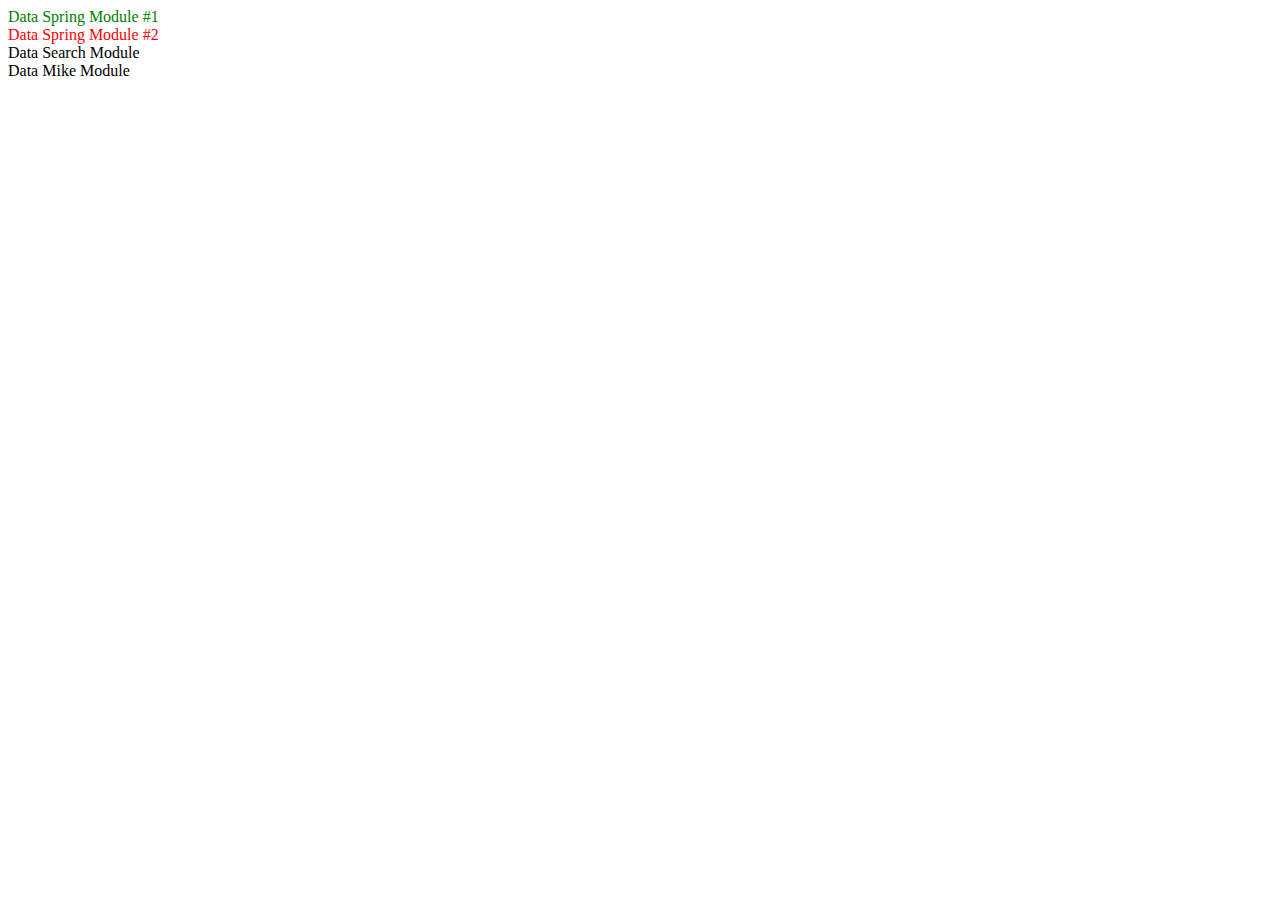
<file: src/files/demo/module-init-data-attr-requirejs/index.html>
<!doctype html>
<html class="no-js" lang="en">
  <head>
    <meta charset="utf-8" />
    <meta name="viewport" content="width=device-width, initial-scale=1.0" />
    <title>Foundation</title>

    <script data-main="js/main" src="js/require.js"></script>
  </head>
  <body>
    <div class="row">
      <div class="large-12 columns">
        <div class="spring" data-spring data-options='{"clickable": "true", "color": "green"}'>Data Spring Module #1</div>

        <div class="spring" data-spring data-options='{"color": "red"}'>Data Spring Module #2</div>

        <div class="search" data-search>Data Search Module</div>

        <div class="mike" data-mike>Data Mike Module</div>
      </div>
    </div>
    </div>
  </body>
</html>
</file>
